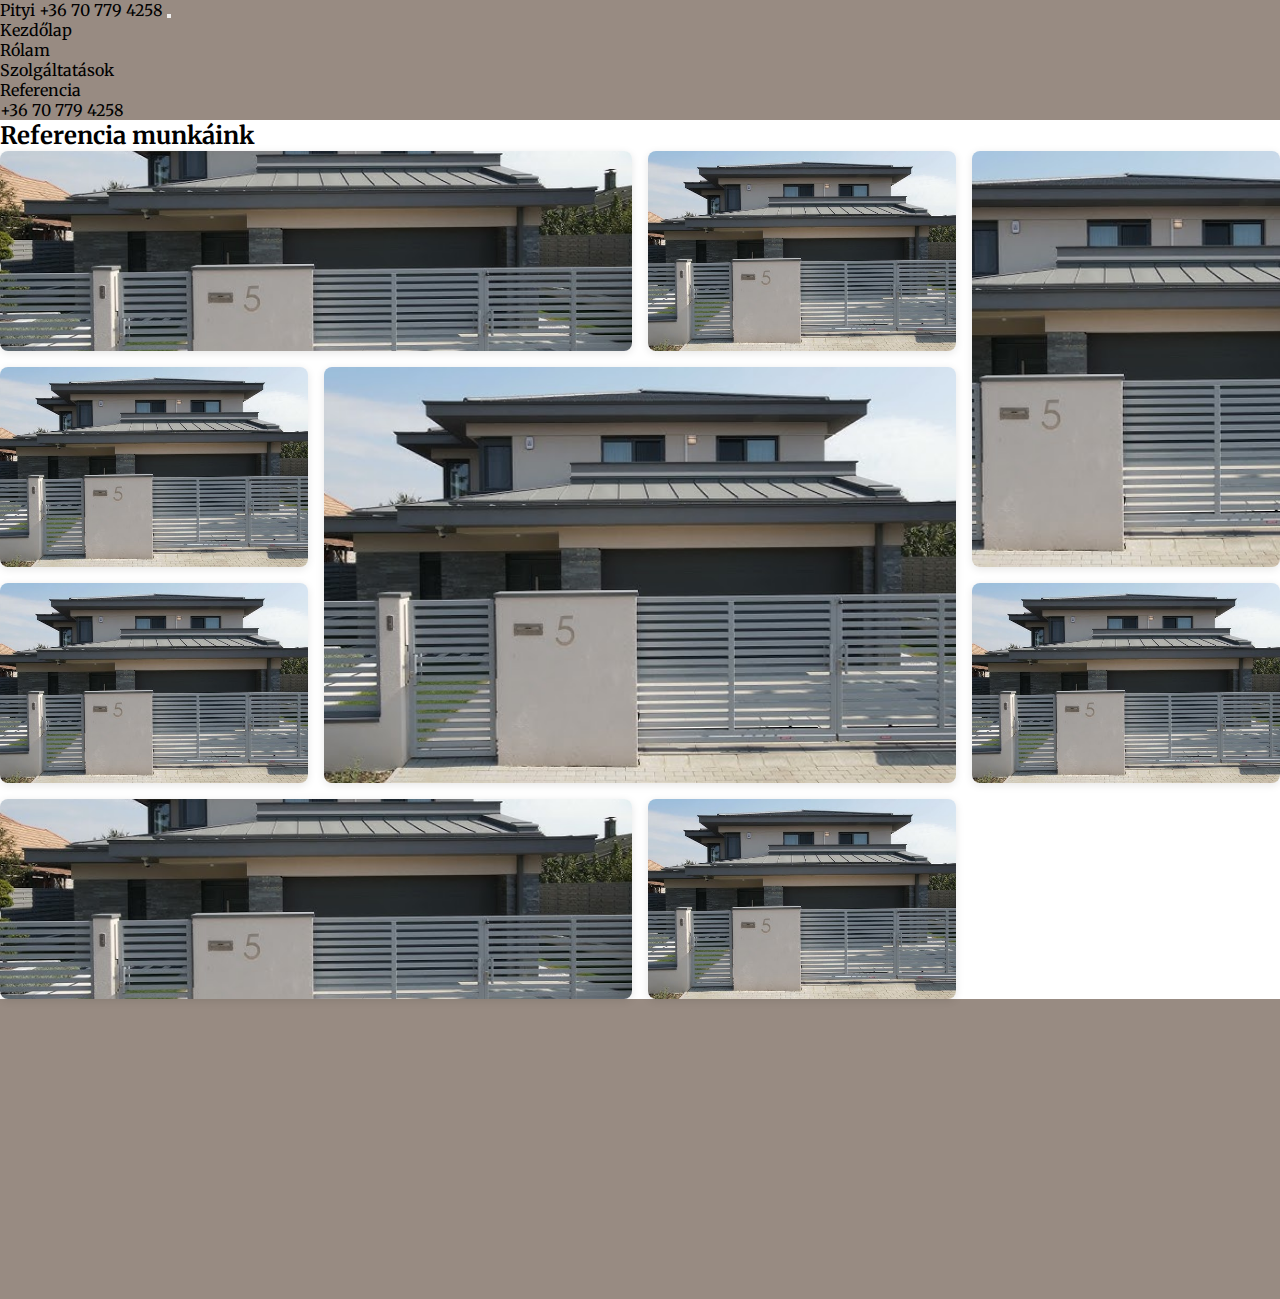
<file: reference.html>
<!DOCTYPE html>
<html lang="hu">

<head>
    <meta charset="UTF-8">
    <meta name="viewport" content="width=device-width, initial-scale=1.0">
    <meta name="description"
        content="Hegedűs István ács weboldala – több mint 25 év tapasztalat, tetők, előtetők és bádogozás szakértelemmel.">
    <title>Pityi</title>


    <link rel="stylesheet" href="https://cdn.jsdelivr.net/npm/bootstrap@5.3.5/dist/css/bootstrap.min.css"
        integrity="sha384-SgOJa3DmI69IUzQ2PVdRZhwQ+dy64/BUtbMJw1MZ8t5HZApcHrRKUc4W0kG879m7" crossorigin="anonymous">
    <link rel="stylesheet" href="style.css">
</head>

<body>
    <nav class="navbar navbar-expand-lg navbar-light p-3 sticky-top" id="navbar">
        <div class="container d-flex justify-content-between align-items-center">
            <a class="navbar-brand" href="index.html">Pityi</a>

            <a class="nav-link fw-bold text-dark d-lg-none" href="" data-copy="+36707794258">+36 70 779 4258</a>

            <button class="navbar-toggler d-lg-none" type="button" data-bs-toggle="collapse"
                data-bs-target="#navbarSupportedContent" aria-controls="navbarSupportedContent" aria-expanded="false"
                aria-label="Menü">
                <span class="navbar-toggler-icon"></span>
            </button>

            <div class="collapse navbar-collapse justify-content-center" id="navbarSupportedContent">
                <ul class="navbar-nav mx-auto text-center user-select-none">
                    <li class="nav-item"><a class="nav-link" href="index.html">Kezdőlap</a></li>
                    <li class="nav-item"><a class="nav-link" href="index.html#rolam">Rólam</a></li>
                    <li class="nav-item"><a class="nav-link" href="index.html#szolgaltatasok">Szolgáltatások</a></li>
                    <li class="nav-item"><a class="nav-link" href="reference.html">Referencia</a></li>
                </ul>
            </div>

            <a class="nav-link fw-bold text-dark d-none d-lg-block" href="" data-copy="+36707794258">+36 70 779 4258</a>
        </div>
    </nav>

    <main>
        <section class="container py-5">
            <h2 class="mb-4 text-center">Referencia munkáink</h2>
            <div class="grid-gallery">

                <img src="images/haz.jpg" class="wide" alt="Széles tetőszerkezet">
                <img src="images/haz.jpg" alt="Terasz fedéssel">
                <img src="images/haz.jpg" class="tall" alt="Magas pergola">
                <img src="images/haz.jpg" alt="Új tető szerelése">
                <img src="images/haz.jpg" class="wide tall" alt="Nagy méretű kocsibeálló">
                <img src="images/haz.jpg" alt="Kerti terasz, korláttal">
                <img src="images/haz.jpg" alt="Fa pergola oldaltakaróval">
                <img src="images/haz.jpg" class="wide" alt="Tetőszerkezet fa gerendákkal">
                <img src="images/haz.jpg" alt="Ácsműhely belső munkái">

            </div>
        </section>
    </main>

    <footer>
        <div class="container">
            <div class="footer-body">
                <div class="kapcsolat">
                    <h3 class="fw-bold">Kapcsolat</h3>
                    <ul class="my-3">
                        <li>Telefon: <span class="copy" data-copy="+36707794258">+36 70 779 4258</span></li>
                        <li>Email: <span class="copy" data-copy="pityeszacs13@gmail.com">pityeszacs13@gmail.com</span>
                        </li>
                    </ul>
                </div>
                <div class="szolgaltatasok">
                    <h3 class="fw-bold">Szolgáltatások</h3>
                    <ul class="my-3">
                        <li><a href="index.html#szolgaltatasok">Tetők</a></li>
                        <li><a href="index.html#szolgaltatasok">Előtetők</a></li>
                        <li><a href="index.html#szolgaltatasok">Bádogozás</a></li>
                    </ul>
                </div>
                <div class="rolam">
                    <a href="index.html#rolam">
                        <h3 class="fw-bold">Rólam</h3>
                    </a>
                </div>
            </div>
            <hr>
            <div class="text-center fw-bold">Copyright © 2025 | A honlapot készítette Fekete Dániel</div>
        </div>
    </footer>
    <script src="https://cdn.jsdelivr.net/npm/bootstrap@5.3.5/dist/js/bootstrap.bundle.min.js"
        integrity="sha384-k6d4wzSIapyDyv1kpU366/PK5hCdSbCRGRCMv+eplOQJWyd1fbcAu9OCUj5zNLiq" crossorigin="anonymous"
        async></script>
    <script src="scirpt.js" async></script>
</body>

</html>
</file>
<file: style.css>
@import url('https://fonts.googleapis.com/css2?family=Merriweather:ital,opsz,wght@0,18..144,300..900;1,18..144,300..900&display=swap');

* {
    box-sizing: border-box;
    margin: 0;
    padding: 0;
    font-family: "Merriweather", serif;
}

html {
    scroll-behavior: smooth;
}

body {
    background-color: var(--dark-brown-tp);
}

body.scrolled {
    background-color: white;
}

:root {
    --light-brown: #F6F2EF;
    --dark-brown: #533E2E;
    --dark-brown-tp: rgba(83, 62, 46, 0.6);
    --dark-brown-90: rgba(83, 62, 46, 0.9);
    --brown: #C1A38C;
    --faq-text: #62636A;

    --font-size-16: 16px;
    --font-size-20: 20px;
}

/* NAV */
nav {
    font-weight: bold;
}

.navbar.scrolled {
    background-color: var(--dark-brown-tp);
}

.nav-link {
    position: relative;
    overflow: hidden;
}

.nav-link::after {
    content: "";
    position: absolute;
    left: 0;
    bottom: 0;
    width: 0%;
    height: 2px;
    background-color: black;
    transition: width 0.5s ease;
}

.nav-link:hover::after {
    width: 100%;
}

/* HEADER */
.hero-image {
    background: url('images/haz.jpg') center/cover no-repeat;
    height: 100vh;
    position: relative;
    z-index: 1;
}

.hero-image::after {
    content: "";
    position: absolute;
    inset: 0;
    background-color: rgba(0, 0, 0, 0.1);
}

/* MAIN */
main {
    position: relative;
    width: 100%;
    background-color: white;
    margin-bottom: 300px;
    z-index: 1;
}

main section {
    width: 100%;
}

img {
    width: 100%;
    user-select: none;
    display: block;
}

p {
    margin: 0;
}

a {
    font-style: normal;
    font-weight: normal;
    text-decoration: none;
    color: var(--bs-body-color);
}

ul {
    list-style: none;
    padding-left: 0;
}

.dark-brown {
    color: var(--dark-brown);
}

/* Rólam */
#rolam {
    background-color: var(--light-brown);
    padding: 6.25rem 0;
    display: flex;
    flex-direction: column;
    align-items: center;
    justify-content: center;
}

#rolam p {
    font-size: var(--font-size-20);
    text-align: center;
    line-height: 1.6;
}

/* Szolgáltatások */
#szolgaltatasok {
    display: flex;
    flex-direction: column;
    align-items: center;
    justify-content: center;
    padding: 6.25rem 0;
}

.service-text {
    font-size: 22px;
    text-align: center;
    line-height: 1.6;
    font-style: italic;
}

.service-card {
    position: relative;
    overflow: hidden;
    border-radius: 12px;
    height: 300px;
    cursor: pointer;
}

.service-card img {
    height: 100%;
    object-fit: cover;
    transition: transform 0.5s ease;
}

.service-card .overlay {
    position: absolute;
    inset: 0;
    background-color: rgba(0, 0, 0, 0.5);
    color: white;
    display: flex;
    flex-direction: column;
    justify-content: center;
    align-items: center;
    text-align: center;
    padding: 1rem;
    transition: background-color 0.5s ease;
}

.service-card .overlay h2 {
    font-size: 1.8rem;
    font-weight: bold;
    margin: 0;
    transition: transform 0.3s ease;
}

.service-card .overlay p {
    display: none;
    margin-top: 1rem;
    font-size: var(--font-size-20);
}

.service-card:hover img {
    transform: scale(1.2);
}

.service-card:hover .overlay {
    background-color: var(--dark-brown-90);
}

.service-card:hover .overlay h2 {
    transform: translateY(-10px);
}

.service-card:hover .overlay p {
    display: block;
}

/* GYIK */
#gyik {
    background-color: var(--light-brown);
    padding: 6.25rem 0;
}

#gyik p {
    font-size: var(--font-size-16);
    color: var(--faq-text);
}

/* Accordion */
.accordion {
    margin-top: 2rem;
}

.accordion-item,
.accordion-button,
.accordion-body {
    background-color: transparent !important;
    color: inherit !important;
    box-shadow: none !important;
    border: none !important;
    border-radius: 0 !important;
}

.accordion-item {
    border-bottom: 1px solid black !important;
}

.accordion-button {
    font-size: 22px;
    font-weight: 600;
}

.accordion-button::after {
    filter: none !important;
}

/* Referencia */
#referencia {
    padding: 6.25rem 0;
}

.reference-body {
    display: flex;
    flex-direction: row;
}

.image-container {
    display: flex;
    flex-direction: row;
    gap: 0;
    margin-right: 48px;
}

.image-container img {
    position: relative;
    overflow: hidden;
    width: 250px;
    height: 500px;
    object-fit: cover;
}

.left-image {
    border-radius: 20px 0 0 20px;
}

.right-image {
    border-radius: 0 20px 20px 0;
}

.reference-text {
    font-size: 18px;
}

.reference-overlay {
    position: absolute;
    bottom: 0;
    left: 0;
    width: 100%;
    min-height: 300px;
    background-color: var(--dark-brown-tp);
}

.btn-reference {
    background-color: var(--dark-brown);
    border: none;
    padding: 10px 30px;
    color: white;
    border-radius: 10px;
    transition: background-color 0.5s ease;
}

.btn-reference:hover {
    background-color: #36291e;
}

/* GALLERY */
#gallery{
    width: 100%;
    height: 100vh;
    padding: 100px 0;
}


/* FOOTER */
footer {
    position: fixed;
    bottom: 0;
    left: 0;
    width: 100%;
    padding: 3rem 3rem 2rem;
}

.footer-body {
    display: flex;
    justify-content: space-between;
}

.copy,
.copy2 {
    position: relative;
    cursor: pointer;
}

.copy::after {
    content: 'Másolva!';
    position: absolute;
    bottom: 125%;
    left: 50%;
    transform: translateX(-50%);
    background-color: #333;
    color: #fff;
    padding: 5px 8px;
    border-radius: 4px;
    opacity: 0;
    pointer-events: none;
    transition: opacity 0.3s ease;
    white-space: nowrap;
    z-index: 10;
}

.copy.show-tooltip::after {
    opacity: 1;
}

footer ul {
    list-style: none;
    padding: 0;
}

footer li {
    margin-bottom: 1.25rem;
}

footer span:hover,
footer a:hover {
    text-decoration: underline;
}

/* Responsive */
@media (max-width: 1400px) {
    .image-container img {
        width: 200px;
        height: 500px;
    }

    .reference-text {
        font-size: var(--font-size-16);
    }
}

@media (max-width: 1000px) {

    #rolam,
    #szolgaltatasok,
    #gyik,
    #referencia,
    #gallery {
        padding: 3.125rem;
    }

    #rolam p,
    .service-text {
        text-align: justify;
        margin: 0.625rem;
    }

    .service-card {
        margin-bottom: 1.25rem;
    }

    .image-container {
        margin-bottom: 1.25rem !important;
        margin-right: 0;
    }

    .image-container img {
        width: 100%;
        max-height: 400px;
    }

    .reference-body {
        flex-direction: column;
    }

    .reference-overlay {
        min-height: 500px;
    }

    .mb-5 {
        margin-bottom: 1.25rem !important;
    }

    .mt-5 {
        margin-top: 1.25rem !important;
    }

    .sticky-top {
        position: relative;
    }
}

@media (max-width: 767px) {
    .footer-body {
        flex-direction: column;
    }
    main{
        margin-bottom: 500px;
    }
}











.grid-gallery {
  display: grid;
  grid-template-columns: repeat(auto-fit, minmax(300px, 1fr));
  grid-auto-rows: 200px;
  gap: 1rem;
}

.grid-gallery img {
  width: 100%;
  height: 100%;
  object-fit: cover;
  border-radius: 0.5rem;
  box-shadow: 0 2px 8px rgba(0,0,0,0.1);
}

.wide {
  grid-column: span 2;
}

.tall {
  grid-row: span 2;
}

.wide.tall {
  grid-column: span 2;
  grid-row: span 2;
}

@media (max-width: 768px) {
  .grid-gallery {
    grid-template-columns: 1fr;
    grid-auto-rows: 250px;
  }

  .wide,
  .tall,
  .wide.tall {
    grid-column: span 1 !important;
    grid-row: span 1 !important;
  }
}
</file>
